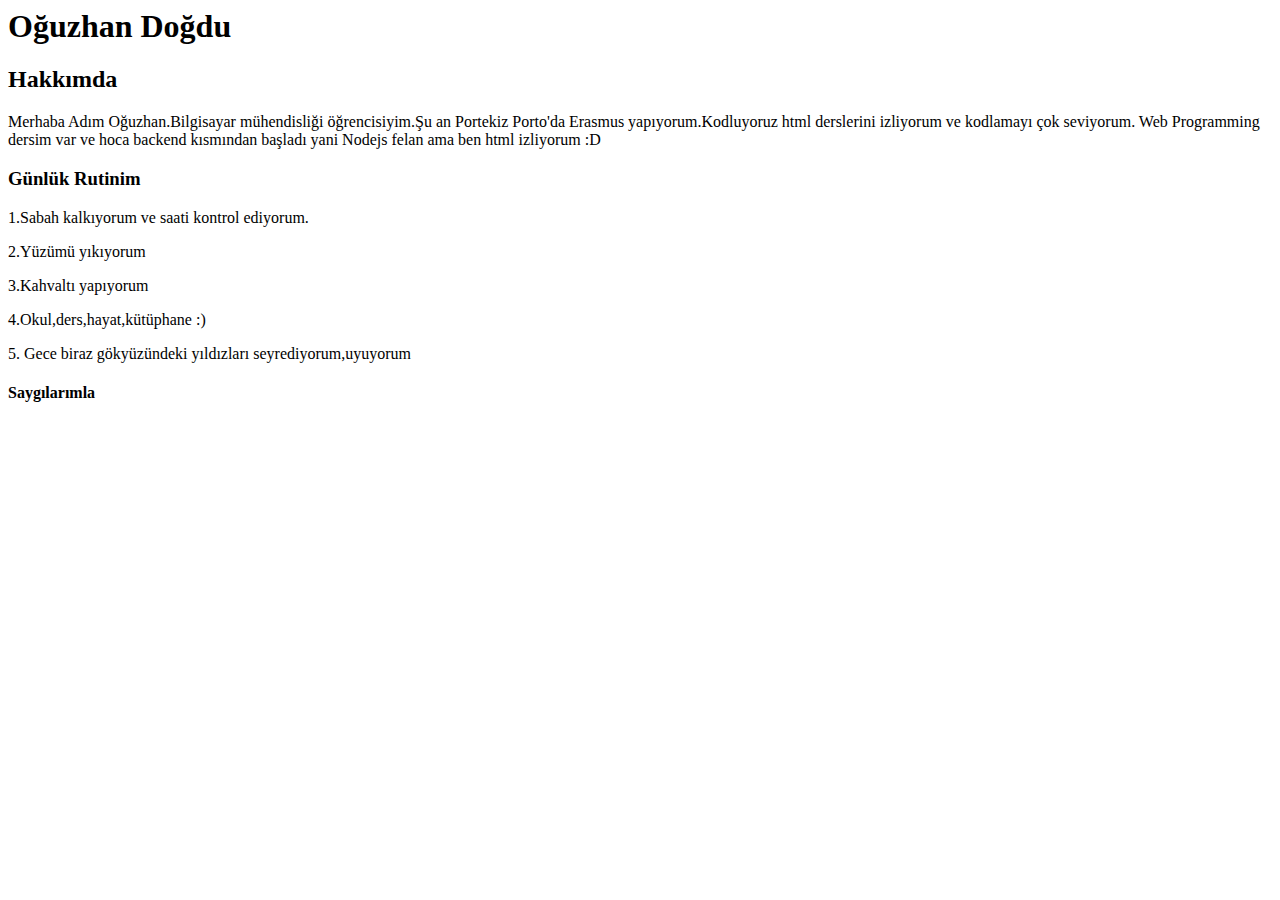
<file: Patika-Html-Homeworks/01-Homework-Html/index.html>
<html>

<body>
    <!--İsmim-->
    <h1>Oğuzhan Doğdu</h1>

    <!--Hakkimda Kismi-->
    <h2>Hakkımda</h2>
    <p>Merhaba Adım Oğuzhan.Bilgisayar mühendisliği öğrencisiyim.Şu an Portekiz Porto'da Erasmus yapıyorum.Kodluyoruz html derslerini izliyorum ve kodlamayı çok seviyorum. Web Programming dersim var ve hoca backend kısmından başladı yani Nodejs felan ama ben html izliyorum :D </p>

    <!--Gunluk Rutinim-->
    <h3>Günlük Rutinim</h3>
    <p>1.Sabah kalkıyorum ve saati kontrol ediyorum.</p>
    <p>2.Yüzümü yıkıyorum</p>
    <p>3.Kahvaltı yapıyorum</p>
    <p>4.Okul,ders,hayat,kütüphane :)</p>
    <p>5. Gece biraz gökyüzündeki yıldızları seyrediyorum,uyuyorum</p>

    <!--Kapanıs-->
    <h4>Saygılarımla</h5>
</body>

</html>
</file>
